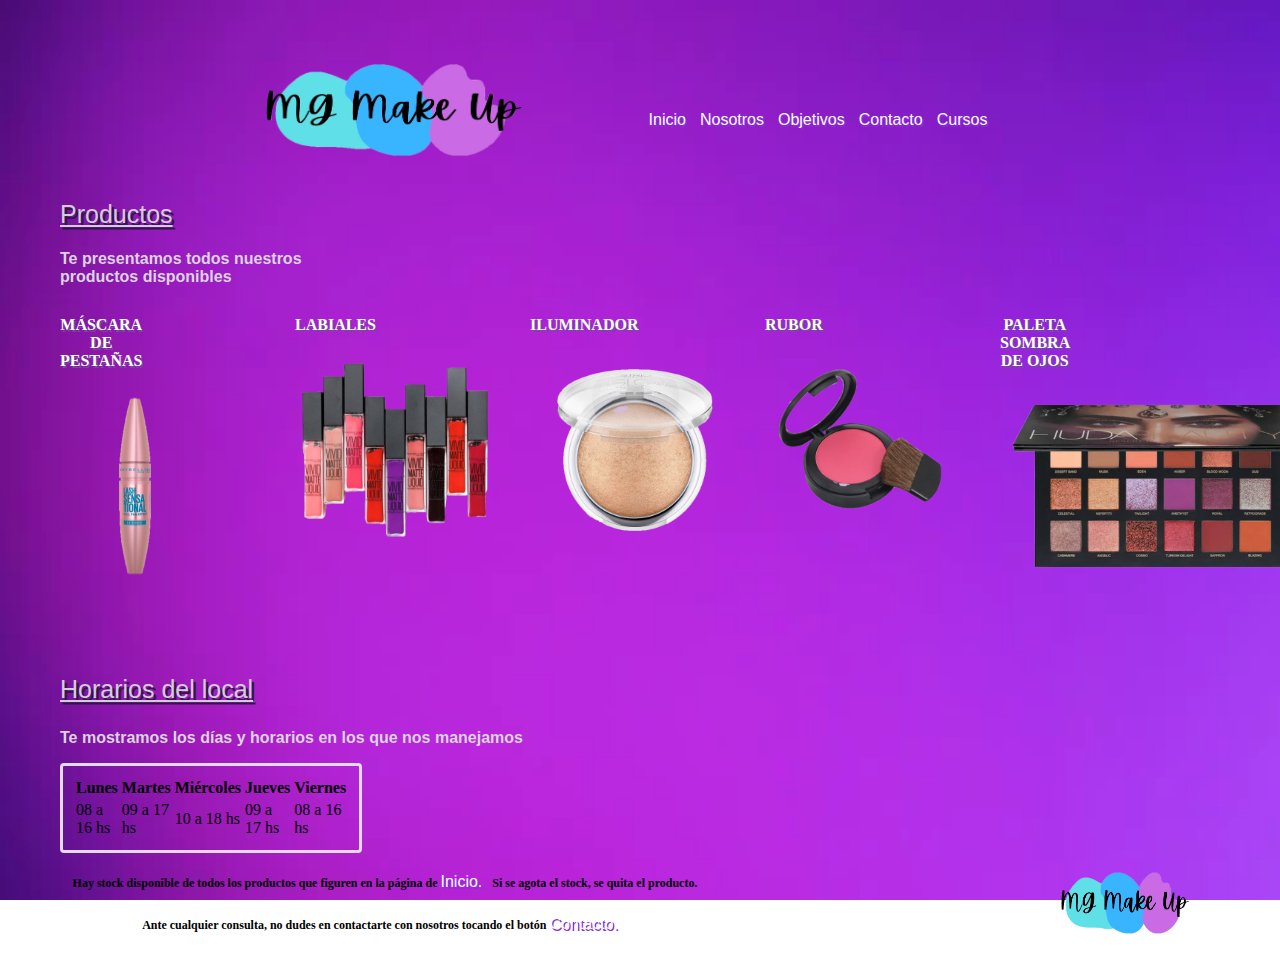
<file: index.html>
<!DOCTYPE html>
<html lang="en">
<head>
    <meta charset="UTF-8">
    <meta http-equiv="X-UA-Compatible" content="IE=edge">
    <meta name="viewport" content="width=device-width, initial-scale=1.0">
    <title>Desafío 2</title>
    <link rel="stylesheet" href="main.css">
</head>

<body>

 <div class="contenedor-pag">
        <header class="header-index">
            <div>
                <a href="index.html" class="logo">
                <img class="transicion" src="fotos/LOGO-IMP.png" alt="logo empresa">
                </a>
            </div>
    
                <nav class="nav-index">
                    <a class="links link-primario" href="../preentrega-proyecto-final/index.html">Inicio</a>
                    <a class="links link-primario" href="pages/nosotros.html">Nosotros</a>
                    <a class="links link-primario" href="pages/objetivos.html">Objetivos</a>
                    <a class="links link-primario" href="pages/contacto.html">Contacto</a> 
                    <a class="links link-primario" href="pages/cursos.html">Cursos</a> 
                
                </nav>
    
        </header>
    
        
        
    <main class="main-index">
        <section>
            <div>
                <h2 class="fuente-encabezados">Productos</h2>
            </div>
            <div class="texto-productos">
                <p class="fuente-textos">Te presentamos todos nuestros productos disponibles</p>
            </div>
        </section>
        <section class="todas-imagenes">
           <div>
            <p class="nombres-productos">
                MÁSCARA DE PESTAÑAS
            </p>
            <img class="imagen-masc-pestañas animacion" src="fotos/MASC-PESTAÑAS-IMP.png" alt="masc de pestañas">
           </div> 
         <div>
            <p class="nombres-productos">
                LABIALES
             </p>
             <img class="imagen-labiales animacion" src="fotos/LABIALES-IMP.png" alt="labiales">
            </div>
            <div>
                <p class="nombres-productos">
                    ILUMINADOR
                </p>
            <img class="imagen-iluminador animacion" src="fotos/ILUMINADOR-IMP.png" alt=" iluminador">
            </div>
            <div>
                <p class="nombres-productos">
                    RUBOR
                 </p>
                 <img class="imagen-rubor animacion" src="fotos/RUBOR-IMP.png" alt="rubor">
            </div>
            <div>
                <p class="nombres-productos">
                    PALETA SOMBRA DE OJOS
                </p>
                <img class="imagen-sombras animacion" src="fotos/SOMBRAS-IMP.png" alt="sombras">
            </div>
        </section>
        <section>
            <h3 class="fuente-encabezados">Horarios del local</h3>
            <div>
                <p class="fuente-textos">Te mostramos los días y horarios en los que nos manejamos</p>
            </div>
        <section class="tabla-mobile" >
            <div class="grid-tabla">
                <table class="tabla">
                    <thead>
                        <tr class="fuente-listas">
                            <th>Lunes</th>
                            <th>Martes</th>
                            <th>Miércoles</th>
                            <th>Jueves</th>
                            <th>Viernes</th>
                        </tr>
                    </thead>
            
                    <tbody>
                        <tr class="fuente-listas">
                            <td>08 a 16 hs</td>
                            <td>09 a 17 hs</td>
                            <td>10 a 18 hs</td>
                            <td>09 a 17 hs</td>
                            <td>08 a 16 hs</td>
                        </tr>
                    </tbody>
                </table>
            </div>
        </section>
            
        </section>
    </main>
    
    <!-- AGREGO lina separadora para diferenciar el footer del body -->
    
    
    <footer class="contenedorFooter footer-index">
        <div class="texto-footer">
            <p class="fuente-footer">
                Hay stock disponible de todos los productos que figuren en la página de <a class="links link-primario" href="index.html">Inicio.</a>Si se agota el stock, se quita el producto.
            </p>
            <p class="fuente-footer">
                Ante cualquier consulta, no dudes en contactarte con nosotros tocando el botón <a class="links link-primario" href="pages/contacto.html">Contacto.</a>
            </p>
        </div>
        <div class="img-footer">
            <img class="logo-footer" src="fotos/LOGO-IMP.png" alt="foto logo">
        </div>
    </footer>
    
 </div>
    
    

</body>
</html>
</file>
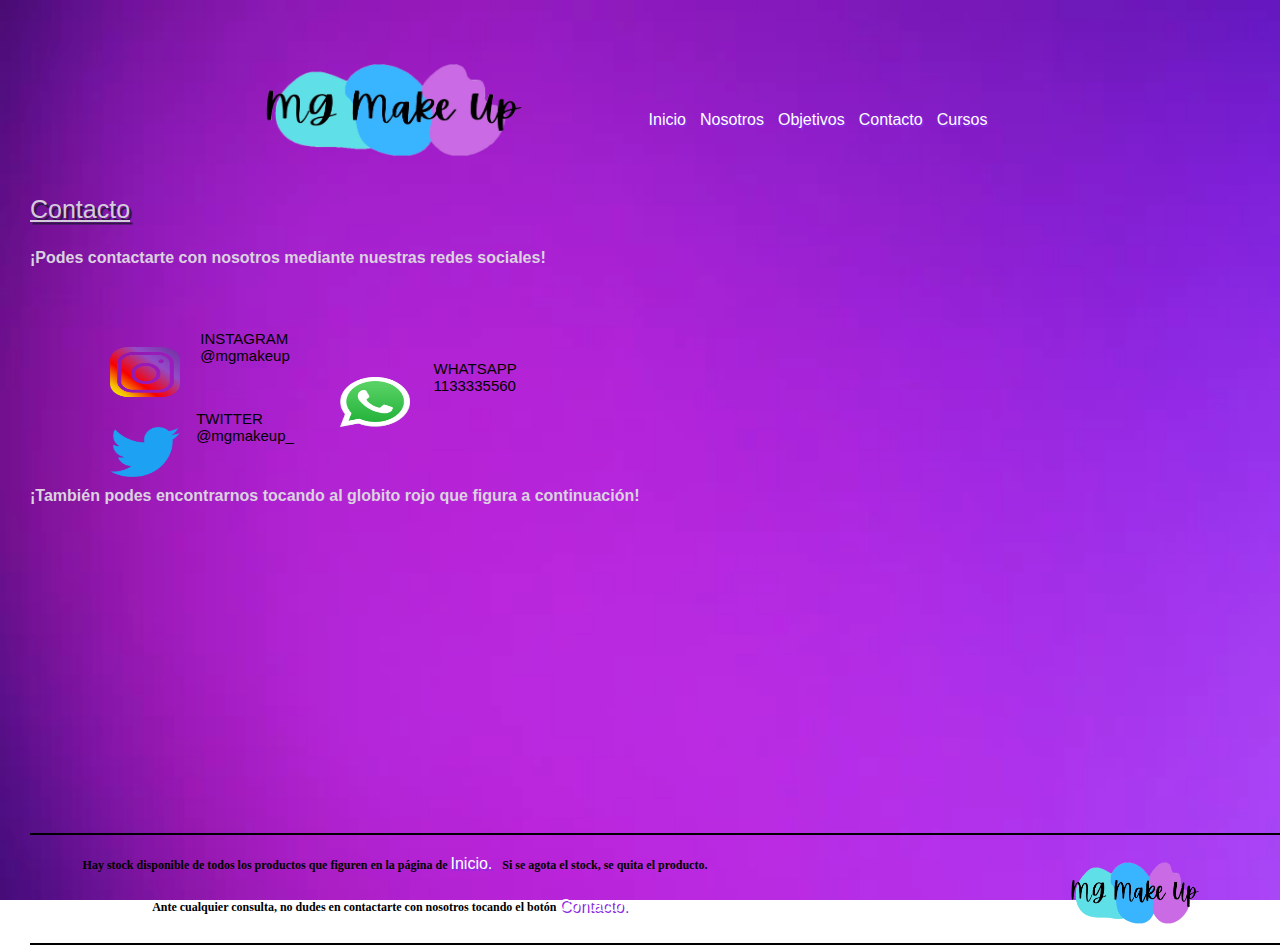
<file: pages/contacto.html>
<!DOCTYPE html>
<html lang="en">
<head>
    <meta charset="UTF-8">
    <meta http-equiv="X-UA-Compatible" content="IE=edge">
    <meta name="viewport" content="width=
    , initial-scale=1.0">
    <title>Contacto</title>
    <link rel="stylesheet" href="../main.css">
</head>
<body class="fondo-nosotros">


    <header class="header-index">
        <div>
            <a href="../index.html" class="logo">
            <img class="logo" src="../fotos/LOGO-IMP.png" alt="logo empresa">
            </a>
        </div>

            <nav>
                <a class="links link-primario" href="../index.html">Inicio</a>
                <a class="links link-primario" href="../pages/nosotros.html">Nosotros</a>
                <a class="links link-primario" href="../pages/objetivos.html">Objetivos</a>
                <a class="links link-primario" href="../pages/contacto.html">Contacto</a> 
                <a class="links link-primario" href="../pages/cursos.html">Cursos</a> 
            
            </nav>

    </header>


  <div>
    <h3 class="fuente-encabezados">Contacto</h3>
  </div>
        
   


 
    


<main>
    <section>
        <div>
            <p  class="fuente-textos">
                ¡Podes contactarte con nosotros mediante nuestras redes sociales! 
             </p>
        </div>
        <div class="tabla-redes">
             <!-- ig -->
             <a href="https://www.instagram.com/" target="blank"><img class="logo-apps tabla-logos" src="../fotos/logo-ig.png" alt="logo ig"></a>
            <p class="nombre-redes tabla-textos">
                INSTAGRAM @mgmakeup
            </p>
        <div class="tabla-redes">
            <!-- wpp -->
            <a href="https://web.whatsapp.com/" target="blank"><img class="logo-apps tabla-logos" src="../fotos/logo-wpp.png" alt="logo wpp"></a> 
             <p class="nombre-redes tabla-textos">
                 WHATSAPP 1133335560
            </p> 
        </div class="tabla-redes">
             <!-- twitter -->
            <a href="https://twitter.com/?lang=es" target="blank"><img class="logo-apps tabla-logos" src="../fotos/logo-tw.png" alt="logo tw"></a> 
            <p class="nombre-redes tabla-textos">
                 TWITTER @mgmakeup_
            </p>
        </div>    
    </section>
    <section>
        <div>
            <p class="fuente-textos">
                ¡También podes encontrarnos tocando al globito rojo que figura a continuación!
            </p>  
        </div>
        <div>
            <iframe src="https://www.google.com/maps/embed?pb=!1m18!1m12!1m3!1d3284.933526346245!2d-58.42997141182419!3d-34.580548503959676!2m3!1f0!2f0!3f0!3m2!1i1024!2i768!4f13.1!3m3!1m2!1s0x4aabcb7b7fd341%3A0xd4d803156d38286c!2sDistrito%20Arcos%20Premium%20Outlet!5e0!3m2!1ses-419!2sar!4v1649771825214!5m2!1ses-419!2sar" width="400" height="300" style="border:0;" allowfullscreen="" loading="lazy" referrerpolicy="no-referrer-when-downgrade"></iframe>
        </div>
    </section>
</main>

<!-- AGREGO lina separadora para diferenciar el footer del body -->
<hr width="100%" color="black">

<footer class="contenedorFooter">
    <div>
        <p class="fuente-footer">
            Hay stock disponible de todos los productos que figuren en la página de <a class="links link-primario" href="../index.html">Inicio.</a>Si se agota el stock, se quita el producto.
        </p>
        <p class="fuente-footer">
            Ante cualquier consulta, no dudes en contactarte con nosotros tocando el botón <a class="links link-primario" href="../pages/contacto.html">Contacto.</a>
        </p>
    </div>
    <div>
        <img class="logo-footer" src="../fotos/LOGO-IMP.png" alt="foto logo">
    </div>
</footer>
<hr width="100%" color="black">



</body>
</html>
</file>
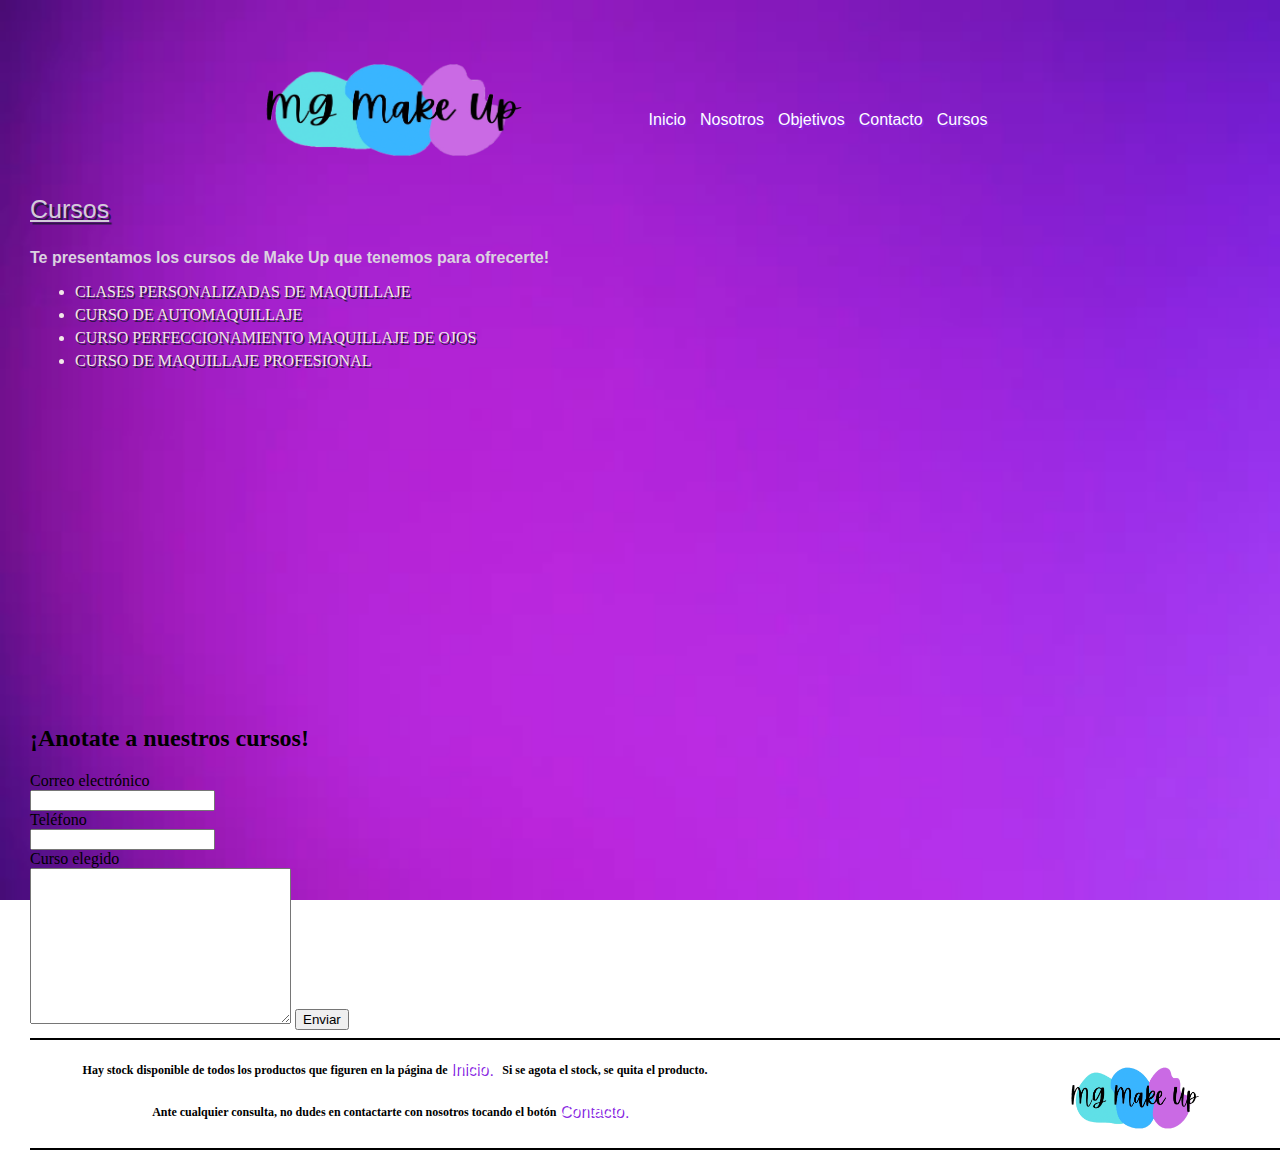
<file: pages/cursos.html>
<!DOCTYPE html>
<html lang="en">
<head>
    <meta charset="UTF-8">
    <meta http-equiv="X-UA-Compatible" content="IE=edge">
    <meta name="viewport" content="width=device-width, initial-scale=1.0">
    <title>Cursos</title>
    <link rel="stylesheet" href="../main.css">
</head>
<body class="fondo-nosotros">


    <header class="header-index">
        <div>
            <a href="../index.html" class="logo">
            <img class="logo" src="../fotos/LOGO-IMP.png" alt="logo empresa">
            </a>
        </div>

            <nav>
                <a class="links link-primario" href="../index.html">Inicio</a>
                <a class="links link-primario" href="../pages/nosotros.html">Nosotros</a>
                <a class="links link-primario" href="../pages/objetivos.html">Objetivos</a>
                <a class="links link-primario" href="../pages/contacto.html">Contacto</a> 
                <a class="links link-primario" href="../pages/cursos.html">Cursos</a> 
            
            </nav>

    </header>


   <div>
    <h3 class="fuente-encabezados">Cursos</h3>
   </div>

    <main>
    <section>
        <div>
            <h2 class="fuente-textos">Te presentamos los cursos de Make Up que tenemos para ofrecerte!</h2>
        </div>
    </section>
    <section>
        <div>
            <ul class="fuente-lista">
                <li>
                 CLASES PERSONALIZADAS DE MAQUILLAJE   
                </li>
                <li>
                CURSO DE AUTOMAQUILLAJE
                </li>
                <li>
                CURSO PERFECCIONAMIENTO MAQUILLAJE DE OJOS
                </li>
                <li>
                CURSO DE MAQUILLAJE PROFESIONAL
                </li>
            </ul>
        </div>
    </section>
    <section>
            <iframe width="560" height="315" src="https://www.youtube.com/embed/t2eoyi-AA-E" title="YouTube video player" frameborder="0" allow="accelerometer; autoplay; clipboard-write; encrypted-media; gyroscope; picture-in-picture" allowfullscreen></iframe>
    </section>
    <section>
        <h2>¡Anotate a nuestros cursos!</h2>
    <div>
        <label for="">Correo electrónico</label><br>
        <input type="text">
    </div>
    
    <div>
        <label for="">Teléfono</label><br>
        <input type="text">
    </div>
    
    <div>
        <label for="">Curso elegido</label><br>
        <textarea name="" id="" cols="30" rows="10"></textarea>
        <input type="button" value="Enviar">
    </div>
    </section>
</main>
    
<!-- AGREGO lina separadora para diferenciar el footer del body -->
<hr width="100%" color="black">

<footer class="contenedorFooter">
    <div>
        <p class="fuente-footer">
            Hay stock disponible de todos los productos que figuren en la página de <a class="links link-primario" href="../index.html">Inicio.</a>Si se agota el stock, se quita el producto.
        </p>
        <p class="fuente-footer">
            Ante cualquier consulta, no dudes en contactarte con nosotros tocando el botón <a class="links link-primario" href="../pages/contacto.html">Contacto.</a>
        </p>
    </div>
    <div>
        <img class="logo-footer" src="../fotos/LOGO-IMP.png" alt="foto logo">
    </div>
</footer>
<hr width="100%" color="black">
      
    
  


</body>
</html>
</file>
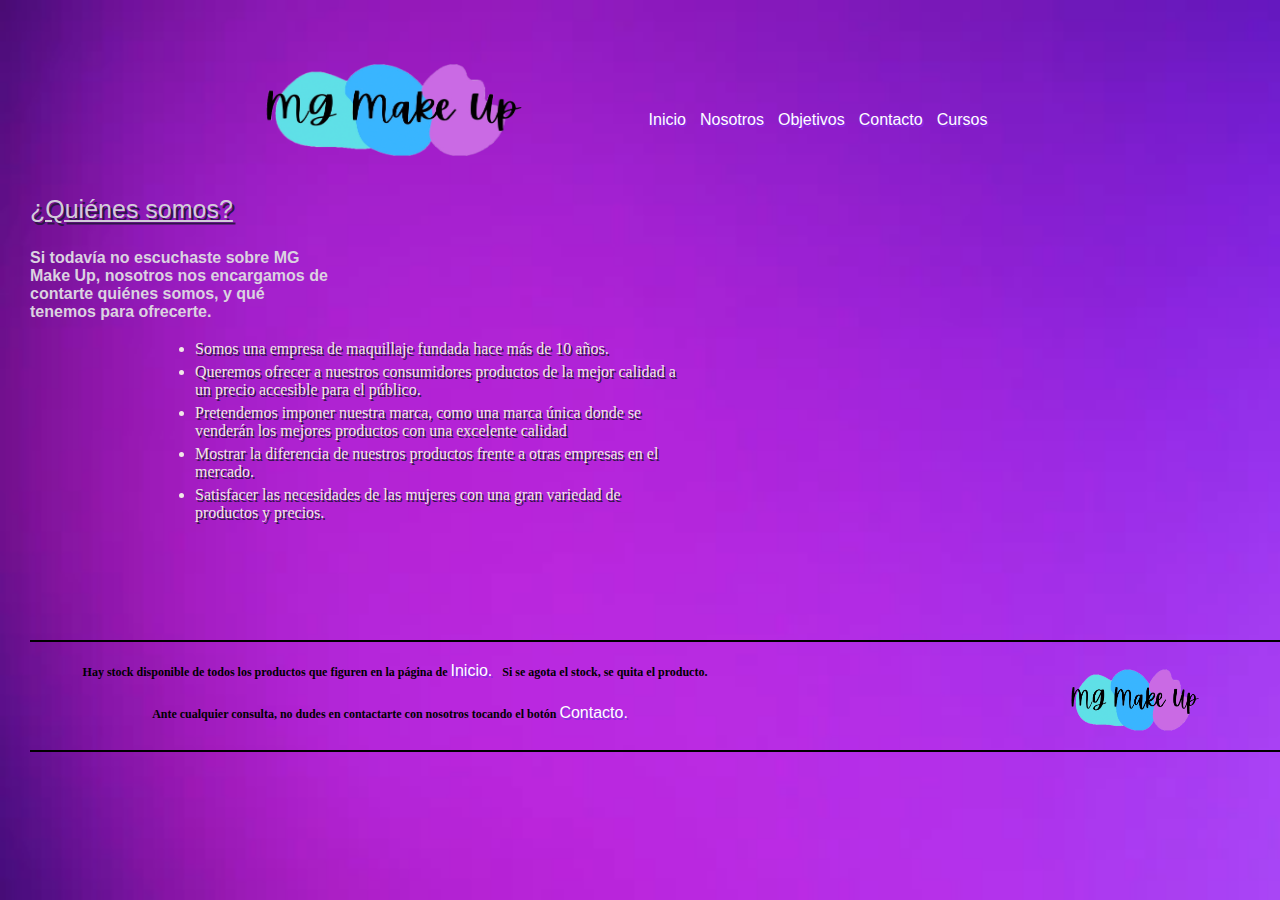
<file: pages/nosotros.html>
<!DOCTYPE html>
<html lang="en">
<head>
    <meta charset="UTF-8">
    <meta http-equiv="X-UA-Compatible" content="IE=edge">
    <meta name="viewport" content="width=
    , initial-scale=1.0">
    <title>Nosotros</title>
    <!-- PARA LINKEAR EL CSS EN OTRO HTML, HAY QUE REDIRECCIONAR CON ../!!!  -->
    <link rel="stylesheet" href="../main.css">

</head>

<body class="fondo-nosotros"
class="grid-container">

    <header class="header-index header-nosotros">
        <div>
            <a href="../index.html" class="logo">
            <img class="logo" src="../fotos/LOGO-IMP.png" alt="logo empresa">
            </a>
        </div>

            <nav class="nav-nosotros">
                <a class="links link-primario" href="../index.html">Inicio</a>
                <a class="links link-primario" href="../pages/nosotros.html">Nosotros</a>
                <a class="links link-primario" href="../pages/objetivos.html">Objetivos</a>
                <a class="links link-primario" href="../pages/contacto.html">Contacto</a> 
                <a class="links link-primario" href="../pages/cursos.html">Cursos</a> 
            </nav>
    </header>

    <main class="main-nosotros">
        <section>
            <div> <h3 class="fuente-encabezados">¿Quiénes somos?</h3>
            </div>
        </section>
        
        <section class="texto-productos">
            <div>
                <p class="fuente-textos">
                    Si todavía no escuchaste sobre MG Make Up, nosotros nos encargamos de contarte quiénes somos, y qué tenemos para ofrecerte.
                </p>    
            </div>
        </section>
        <section class="texto-listas">
            <div class="main-nosotros1">
                <ul class="fuente-lista">
                    <li>
                        Somos una empresa de maquillaje fundada hace más de 10 años.
                    </li>
                    <li>
                      Queremos ofrecer a nuestros consumidores productos de
                      la <span>mejor calidad</span> a un precio accesible para el público.
                    </li>
                    <li>
                      Pretendemos <span>imponer nuestra marca</span>, como una marca
                      única donde se venderán los mejores productos con una
                      excelente calidad
                    </li>
                    <li>
                      Mostrar la diferencia de <span>nuestros productos</span> frente a otras empresas en el mercado.  
                    </li>
                    <li>
                      Satisfacer las necesidades de las mujeres con una gran
                      <span>variedad de productos y precios.</span>
                    </li>
                </ul>  
            </div>
            <div class="main-nosotros2">
                <img class="imagen-empresa" src="../fotos/foto-empresa.jpg" alt="foto empresa">
            </div>
        </section>
      
    </main>

<!-- AGREGO lina separadora para diferenciar el footer del body -->
<hr width="100%" color="black">

<footer class="contenedorFooter footer-nosotros">
    <div>
        <p class="fuente-footer">
            Hay stock disponible de todos los productos que figuren en la página de <a class="links link-primario" href="../index.html">Inicio.</a>Si se agota el stock, se quita el producto.
        </p>
        <p class="fuente-footer">
            Ante cualquier consulta, no dudes en contactarte con nosotros tocando el botón <a class="links link-primario" href="../pages/contacto.html">Contacto.</a>
        </p>
    </div>
    <div>
        <img class="logo-footer" src="../fotos/LOGO-IMP.png" alt="foto logo">
    </div>
</footer>
<hr width="100%" color="black">



</body>
</html>
</file>
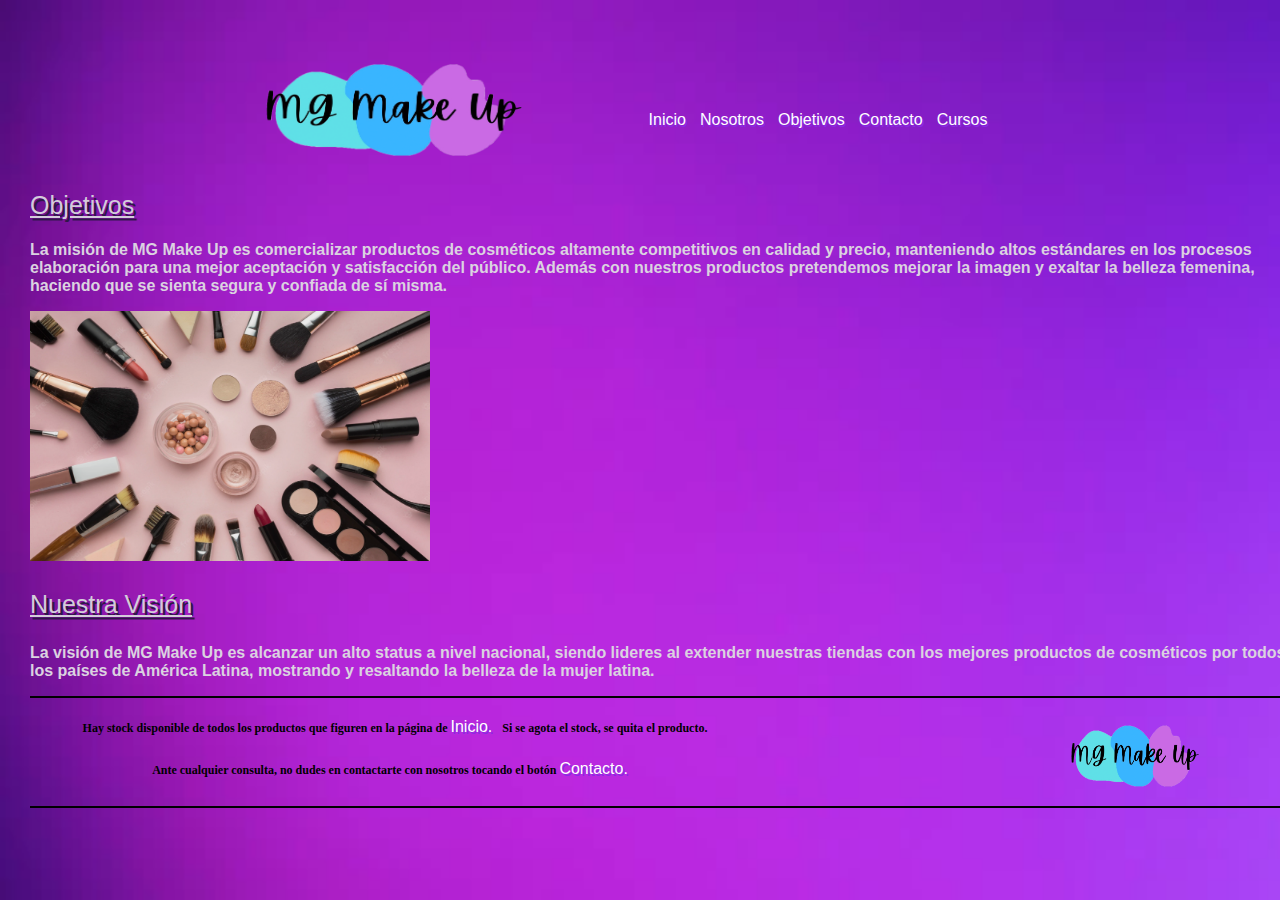
<file: pages/objetivos.html>
<!DOCTYPE html>
<html lang="en">
<head>
    <meta charset="UTF-8">
    <meta http-equiv="X-UA-Compatible" content="IE=edge">
    <meta name="viewport" content="width=device-width, initial-scale=1.0">
    <title>Objetivos</title>
    <link rel="stylesheet" href="../main.css">
</head>

<body class="fondo-nosotros">

    <header class="header-index">
        <div>
            <a href="../index.html" class="logo">
            <img class="logo" src="../fotos/LOGO-IMP.png" alt="logo empresa">
            </a>
        </div>

            <nav class="nav-objetivos">
                <a class="links link-primario" href="../index.html">Inicio</a>
                <a class="links link-primario" href="../pages/nosotros.html">Nosotros</a>
                <a class="links link-primario" href="../pages/objetivos.html">Objetivos</a>
                <a class="links link-primario" href="../pages/contacto.html">Contacto</a> 
                <a class="links link-primario" href="../pages/cursos.html">Cursos</a>     
            </nav>
    </header>
  

<main>
    <section>
        <div>
            <h2 class="fuente-encabezados">Objetivos</h2>
        </div>
    </section>
    <div >
        <p class="fuente-textos">
            La misión de MG Make Up es comercializar productos de cosméticos altamente competitivos en calidad y precio, manteniendo altos estándares en los procesos elaboración para una mejor aceptación y satisfacción del público. Además con nuestros productos pretendemos mejorar la imagen y exaltar la belleza femenina, haciendo que se sienta segura y confiada de sí misma.
        </p>
        <img class="imagen-pres" src="../fotos/imagen-presentacion (2).jpg" alt="">
    </div>
    <section>
        <div>
            <h3 class="fuente-encabezados">Nuestra Visión</h3>
            <p class="fuente-textos">
             La visión de MG Make Up es alcanzar un alto status a nivel
             nacional, siendo lideres al extender nuestras tiendas con los
             mejores productos de cosméticos por todos los países de América Latina, mostrando y resaltando la belleza de la mujer latina.
            </p>
        </div>
    </section>
</main>

<!-- AGREGO lina separadora para diferenciar el footer del body -->
<hr width="100%" color="black">

<footer class="contenedorFooter">
    <div>
        <p class="fuente-footer">
            Hay stock disponible de todos los productos que figuren en la página de <a class="links link-primario" href="../index.html">Inicio.</a>Si se agota el stock, se quita el producto.
        </p>
        <p class="fuente-footer">
            Ante cualquier consulta, no dudes en contactarte con nosotros tocando el botón <a class="links link-primario" href="../pages/contacto.html">Contacto.</a>
        </p>
    </div>
    <div>
        <img class="logo-footer" src="../fotos/LOGO-IMP.png" alt="foto logo">
    </div>
</footer>
<hr width="100%" color="black">


</body>
</html>
</file>
<file: main.css>
.header-index{
    display: flex;
    justify-content: space-between;
    height: 70px;
    width: 10px;
    align-content: center;
    background-size: cover;
    list-style: none;
    align-items: center;
    padding: 30px;
    
    margin-left: 1px;
    
}

nav {
    padding: 50px;
    
    flex: right;
    text-align: center;
    height: fit-content;
    width: 200px;
    margin-top: 60px;
    margin-left: 5px;
}

a:hover{
    color: black ;
}

.logo img{
    width: 250px;
    height: 150px;
    display: flex;
    align-items: center;
    margin-top: 40px;
    margin-left: 400px;
}



.encabezado-2 {
    font-family: 'Gill Sans', 'Gill Sans MT', Calibri, 'Trebuchet MS', sans-serif;
    color: rgb(192, 182, 201);
    text-align: center;
    text-shadow: 0.1em 0.1em white;
}

.encabezado-3 {
    color: #8a2be2;
}

body {
   height: 100%;
   /* para poner una imagen, ingresar su carpeta + nombre! */
   background-image: url(fotos/fondo1.jpg);
   /* la foto ocupa toda la pag */
   background-size: cover;
   /* la foto queda estática y el text de mueve */
   background-attachment: fixed;
   padding: 5px 10px 20px 25px;
   margin: 5px;
   width: 30px;

}


.links {
    font-family: 'Franklin Gothic Medium', 'Arial Narrow', Arial, sans-serif;
    font-size: 16px;
    font-weight: 400; 
    list-style: none;
    display: inline;
    margin-right: 10px;
    text-decoration: none;
}

.link-primario {
    color: rgb(255, 255, 255);
    text-shadow: 0.1em 0.1em blueviolet
}

.fuente-encabezados {
    font-family: 'Franklin Gothic Medium', 'Arial Narrow', Arial, sans-serif;
    font-size: 25px;
    font-weight: 500; 
    color: rgb(212, 203, 219);
    text-shadow: 0.1em 0.1em rgb(48, 22, 73);
    text-decoration: underline;
}

.fuente-textos {
    font-family: 'Franklin Gothic Medium', 'Arial Narrow', Arial, sans-serif;
    font-size: 16px;
    font-weight: 300; 
    color: rgb(219, 210, 224);
  
    
}

.texto-productos {
    height: 50px;
    width: 300px;
}

.todas-imagenes {
    flex-wrap: wrap;
}

.todas-imagenes div {
    height: 350px;
    width: 10px;
}

.imagen-masc-pestañas {
    height: 250px;
    width: auto;
}

.imagen-labiales {
    height: 200px;
    width: auto;
}

.imagen-iluminador {
    height: 200px;
    width: auto;
}

.imagen-rubor {
    height: 300px;
    width: auto;
}

.imagen-sombras {
    height: 200px;
    width: auto;
}


.nombres-productos {
   font-family: Georgia, 'Times New Roman', Times, serif;
    font-size: medium;
    font-weight: 700;
    color: rgb(255, 255, 255);
    text-shadow: 0.1em 0.1em rgb(114, 76, 151);
    display: flex;
 
    justify-content: space-between;
    
}

.contenedorFooter {
    display: flex;

    justify-content: space-around;
    
    display: inline;
   
    text-align: center;
    height: fit-content;
    width: 500px;
}

.logo-footer {
    display: flex;
    flex: right;
    width: 150px;
    height: 80px;
    margin-left: 300px;
    
}

.fuente-footer {
    font-family: Georgia, 'Times New Roman', Times, serif;
    font-size: 12px;
    font-weight: 550; 
    text-align: center;
    color: rgb(0, 0, 0);
    margin-left: 300px;
  
    
}

footer {
    width: 100%;
    display: flex;
    float: right;
}


.fondo-nosotros {
    background-image: url(fotos/fondo1.jpg);
}

.nombre-redes {
    font-family:Impact, Haettenschweiler, 'Arial Narrow Bold', sans-serif;
    font-size: 15px;
}


ul li {
    display: list-item;
    margin: 5px;
}

.textos-lista {
    display: flex;
    width: 300px;
    margin-left: 300px;
}

.fuente-lista {
    font-family: Georgia, 'Times New Roman', Times, serif;
    font-size: 16px;
    font-weight: 500px; 
    text-shadow: 0.1em 0.1em rgb(48, 22, 73);
    color: rgb(241, 232, 232);
    
}

.imagen-empresa {
    display: none;
    height: 200px;
    width: auto;
}

.logo-apps {
    height: 50px;
}

.imagen-pres {
    height: 250px;
    width: 400px;
}

.tabla {
    
    border: solid 3px rgb(226, 219, 236);
    /* border-style: solid; */
    /* grosor: */
    /* border-width: 3px;  */
    /* color de los bordes */
    /* border-color: rgb(226, 219, 236); */
    /* forma del borde */
    border-radius: 4px;
    padding: 10px;
    height: 80px;
    width: 100px;
   

}
/* 
.tabla-redes {
    width: 70%;
    margin: 50px;

    display: grid;
    grid-template-columns: repeat(3, 100px);
    grid-template-rows: repeat(2, 80px);
} */

.tabla-textos, .tabla-logos {
    display: flex;
    justify-content: center;
    align-items: center;

    width: 70%;
    margin: 50px;

    display: grid;
    grid-template-columns: repeat(3, 100px);
    grid-template-rows: repeat(2, 80px);
}

/* .tabla-mobile {
    height: 80px;
    width: 80px;
    margin: 80px;
} */

html {
    height: 100%;
    margin: 0px;
    padding: 0px;
}

body {
    width: 100%;
}

.grid-container {
    display: grid;
    gap: 10px;
    min-height: 100%;
    grid-template-areas:
     "header"
     "nav"
     "main" 
     "footer" 
     ;
}

/* grid index */

.header-index {
    grid-area: "header";
    height: 100px;
    display: flex;
    justify-content: center;
    align-items: center;
    
}

.nav-index {
    grid-area: "nav";
    height: auto;
}

.main-index {
    grid-area: "main";
    margin: 30px;
    width: 200px;
}

.footer-index {
    grid-area: "footer";
    height: 20px;
    padding: 10px;
    display: flex;
    justify-content: center;
    align-items: center;
}

/* grid nosotros */


.header-nosotros {
    grid-area: "header";
    height: 100px;
    display: flex;
    justify-content: center;
    align-items: center;
}

.main-nosotros1 {
    grid-area: "main";
    width: 450px;
    height: 0.5px;
    padding: 20px 20px;
    margin-left: 10px;
    display: flex;
    justify-content: center;
    
}

.main-nosotros2{
    grid-area: "none";
    width: 310px;
    height: 300px;
    margin-right: 300px;
    display: flex;
    flex-wrap: wrap;
}

.footer-nosotros {
    grid-area: "footer";
}

.contenedor-pag {
    width: 100%;
}

/* MOBILE FIRST!!!!!!!!!!!!!!!!!!!!!!!!!!!!!!!!!!!!!!!!!!!!!!!!!!!!!!!!!!!!!!!!!!!!!!!!!!!!!!!!!!!!!!!!!!!!!!!!!!!!!!!!!!!!!!!!!!!!!!!!!!!!!!!!!!!!!!!!!!!!!!!!!!!!!!!!!!!!!!!!!!!!!!!!!!!!!!!!!!!!!!!!!!!!!!!!!!!!!!!!!!!!!!!!!!!!!!!!!!!!!!!!!!!!!!!!!!!!!!!!!!!!!11 */
@media screen and (min-width: 768px) {

    .header-index{
        display: flex;
        justify-content: space-between;
        height: 70px;
        width: auto;
        align-content: center;
        background-size: cover;
        list-style: none;
        align-items: center;
        padding: 30px;
    }
    
    nav {
        padding: 100px;
        flex: right;
        text-align: center;
        height: fit-content;
        width: fit-content;
        margin-top: 60px;
        margin-right: 180px;
    }
    
    a:hover{
        color: black ;
    }
    
    .logo img{
        width: 300px;
        height: 150px;
        display: flex;
        align-items: center;
        margin-top: 40px;
        margin-left: 180px;
    }
    
    
    
    .encabezado-2 {
        font-family: 'Gill Sans', 'Gill Sans MT', Calibri, 'Trebuchet MS', sans-serif;
        color: rgb(192, 182, 201);
        text-align: center;
        text-shadow: 0.1em 0.1em white;
    }
    
    .encabezado-3 {
        color: #8a2be2;
    }
    
    body {
       height: 665px;
       /* para poner una imagen, ingresar su carpeta + nombre! */
       background-image: url(fotos/fondo1.jpg);
       /* la foto ocupa toda la pag */
       background-size: cover;
       /* la foto queda estática y el text de mueve */
       background-attachment: fixed;
       padding: 5px 10px 20px 25px;
       margin: 5px;
    
    }
    
    
    .links {
        font-family: 'Franklin Gothic Medium', 'Arial Narrow', Arial, sans-serif;
        font-size: 16px;
        font-weight: 400; 
        list-style: none;
        display: inline;
        margin-right: 10px;
        text-decoration: none;
    }
    
    .link-primario {
        color: rgb(255, 255, 255);
        text-shadow: 0.1em 0.1em blueviolet
    }
    
    .fuente-encabezados {
        font-family: 'Franklin Gothic Medium', 'Arial Narrow', Arial, sans-serif;
        font-size: 25px;
        font-weight: 500; 
        color: rgb(212, 203, 219);
        text-shadow: 0.1em 0.1em rgb(48, 22, 73);
        text-decoration: underline;
    }
    
    .fuente-textos {
        font-family: 'Franklin Gothic Medium', 'Arial Narrow', Arial, sans-serif;
        font-size: 16px;
        font-weight: 550; 
        color: rgb(219, 210, 224);
        
    }

    .todas-imagenes {
        width: 950px;
        flex-wrap: wrap;
    }
    
    .imagen-masc-pestañas {
        /* largo de img */
        height: 200px;
        /* ancho de img */
        width: 150px;
    }
    
    .imagen-labiales {
        height: 200px;
        width: 200px;
    }
    
    .imagen-iluminador {
        height: 200px;
    }
    
    .imagen-rubor {
        height: 200px;
        width: 200px;
    }
    
    .imagen-sombras {
        height: 200px;
    
    }
    
    .todas-imagenes {
        display: flex;
        align-items: center;
        justify-content: space-between;
    }
    
    .nombres-productos {
       font-family: Georgia, 'Times New Roman', Times, serif;
        font-size: medium;
        font-weight: 700;
        color: rgb(255, 255, 255);
        text-shadow: 0.1em 0.1em rgb(114, 76, 151);
        display: flex;
        align-items: center;
        justify-content: space-between;
        text-align: center;
    }
    
    .contenedorFooter {
        display: flex;
        justify-content: space-around;
        margin-right: 100px;
        width: 100%;
    
    }
    
    .logo-footer {
        width: 150px;
        height: 100px;
        align-items: center;
      

    }

    .fuente-footer {
        font-family: Georgia, 'Times New Roman', Times, serif;
        font-size: 12px;
        font-weight: 550; 
        text-align: center;
        color: rgb(0, 0, 0);
        margin-left: 100px;
        display: inline-block;
        vertical-align: top;
    }
    
    
    .fondo-nosotros {
        background-image: url(fotos/fondo1.jpg);
    }
    
    .nombre-redes {
        font-family:Impact, Haettenschweiler, 'Arial Narrow Bold', sans-serif;
        font-size: 15px;
    }
    
    
    ul li {
        display: list-item;
        margin: 5px;
    }
    
    .fuente-lista {
        font-family: Georgia, 'Times New Roman', Times, serif;
        font-size: 16px;
        font-weight: 500px; 
        text-shadow: 0.1em 0.1em rgb(48, 22, 73);
        color: rgb(241, 232, 232);
        
    }
    
    .imagen-empresa {
        height: 200px;
        width: auto;
    }
    
    .logo-apps {
        height: 50px;
    }
    
    .imagen-pres {
        height: 250px;
        width: 400px;
    }
    
    .tabla {
        
        border: solid 3px rgb(226, 219, 236);
        /* border-style: solid; */
        /* grosor: */
        /* border-width: 3px;  */
        /* color de los bordes */
        /* border-color: rgb(226, 219, 236); */
        /* forma del borde */
        border-radius: 4px;
        padding: 10px;
    }
    
    .tabla-redes {
        width: 50%;
        margin: 30px;
    
        display: grid;
        grid-template-columns: repeat(3, 100px);
        grid-template-rows: repeat(2, 80px);
    }
    
    .tabla-textos, .tabla-logos {
        display: flex;
        justify-content: center;
        align-items: center;
    }
    
    html {
        height: 100%;
        margin: 0px;
        padding: 0px;
    }
    
    body {
        width: 100%;
    }
    
    .grid-container {
        display: grid;
        gap: 10px;
        min-height: 100%;
        grid-template-areas:
         "header" "nav"
         "main" "main"
         "footer" "footer"
         ;
    }
    
    /* grid index */
    
    .header-index {
        grid-area: "header";
        height: 100px;
        display: flex;
        justify-content: center;
        align-items: center;
        
    }
    
    .nav-index {
        grid-area: "nav";
        height: auto;
    }
    
    .main-index {
        grid-area: "main";
        margin: 30px;
        width: auto;
    }
    
    .footer-index {
        grid-area: "footer";
        height: 20px;
        padding: 10px;
        display: flex;
        justify-content: center;
        align-items: center;
    }
    
    /* grid nosotros */
    
    
    .header-nosotros {
        grid-area: "header";
        height: 100px;
        display: flex;
        justify-content: center;
        align-items: center;
    }
    
    .main-nosotros1 {
        grid-area: "main";
        width: 540px;
        height: 0.5px;
        padding: 20px 20px;
        margin-left: 100px;
        display: flex;
        justify-content: center;
        
    }
    
    .main-nosotros2{
        grid-area: "main";
        width: 310px;
        height: 300px;
        margin-right: 300px;
        float: right;
    }
    
    .footer-nosotros {
        grid-area: "footer";
    }
    
    .contenedor-pag {
        width: 100%;
    }

}

.transicion {
    height: 70px;
    width: 10px;
    opacity: 1;
    animation-name: fade-in;
    animation-iteration-count: 1;
    animation-timing-function: ease;
    animation-duration: 2s;
}

@keyframes fade-in {
    0% {
        transform: translateX(-800px);
        opacity: 0;
        
    }

    50% {
        transform: translateX(-50px);
        opacity: .5;
        
    }

    100% {
        transform: translateX(0px);
        opacity: 1;

    }
}

.animacion:hover{
    transform: scale(1.2);
}
</file>
